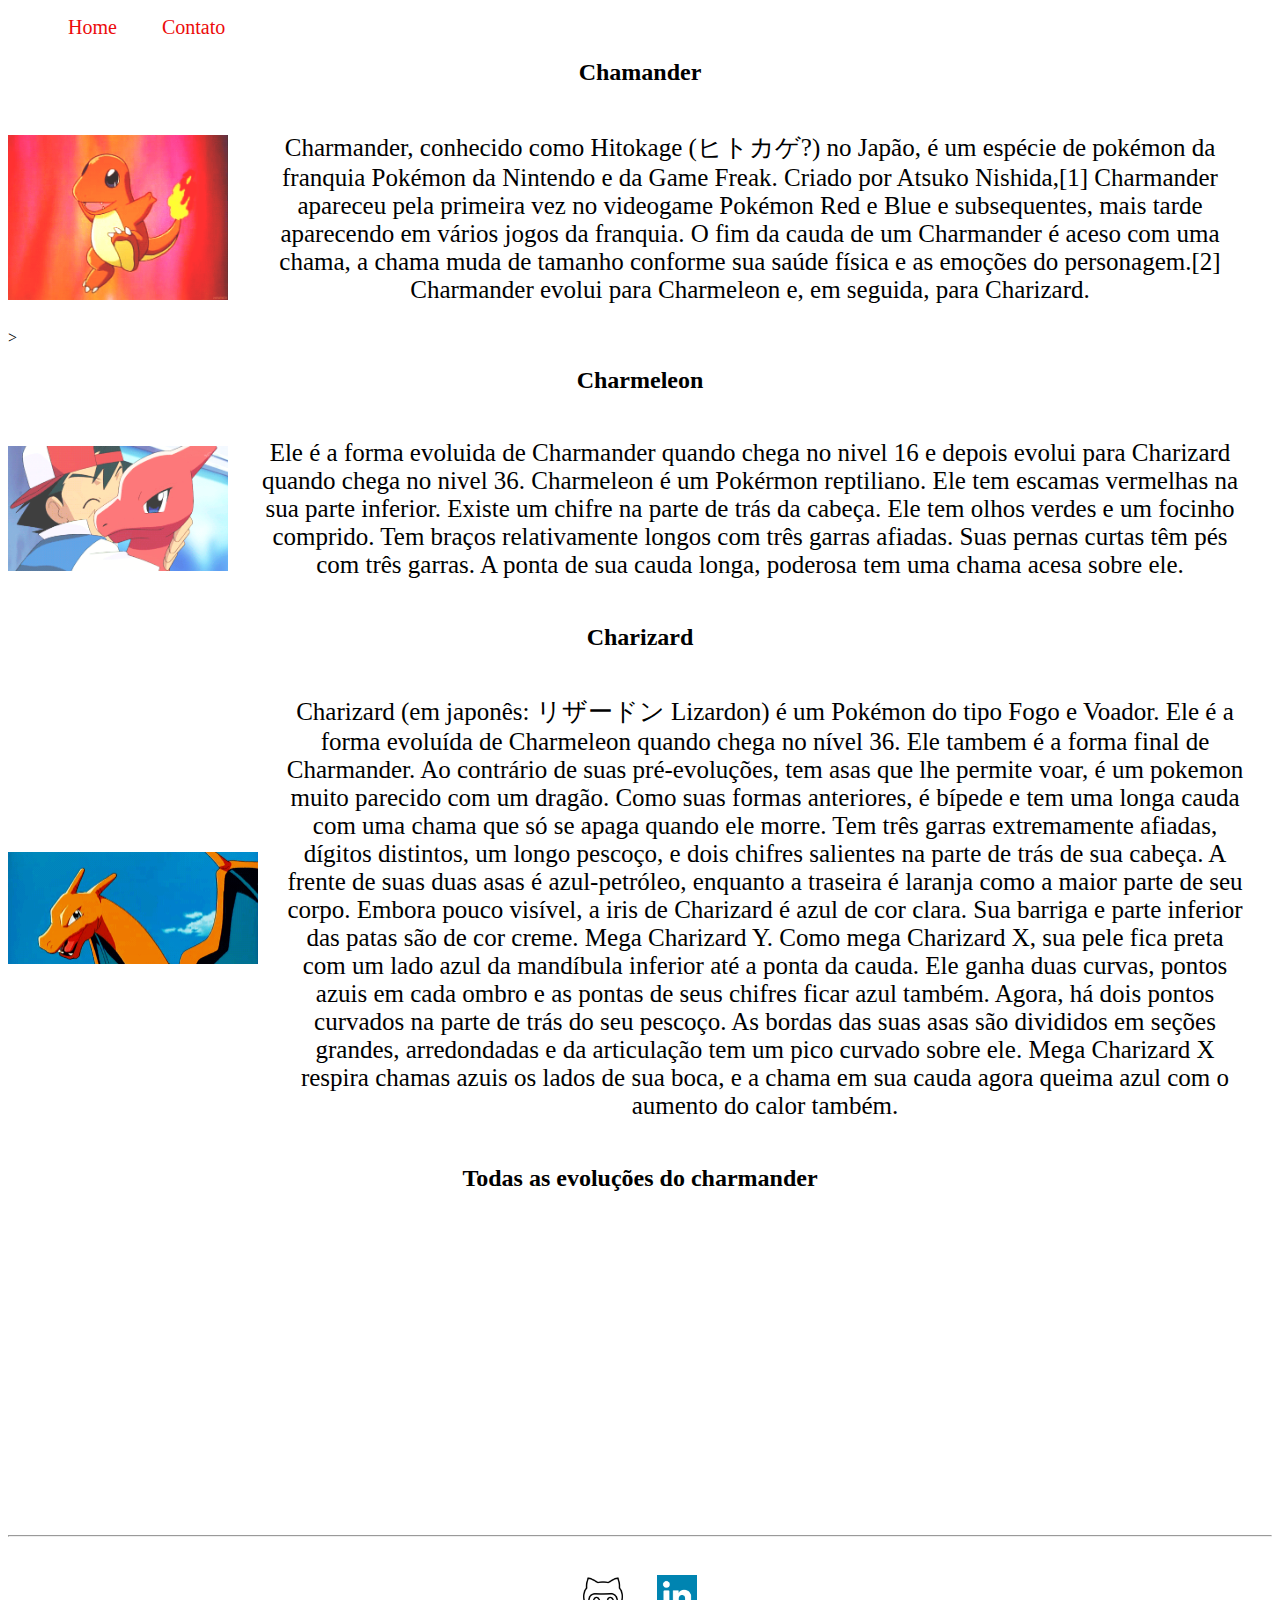
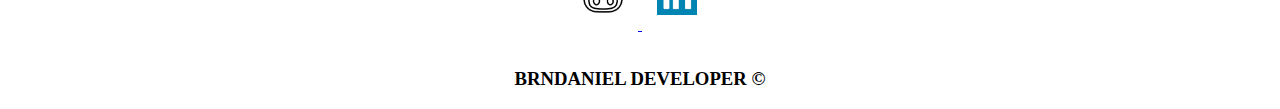
<file: index.html>
<!DOCTYPE html>
<html lang="pt-br">
<head>
    <meta charset="UTF-8">
    <meta http-equiv="X-UA-Compatible" content="IE=edge">
    <meta name="viewport" content="width=device-width, initial-scale=1.0">
    <title>Charmander</title>
    <link rel="stylesheet" href="assets/CSS/style.css">
</head>
<body>
     
    <ul class="menu">
    <li>
        <a href="index.html">Home</a>
    </li>
    <li><a href="contato.html">Contato</a></li>
    
    </ul>
    <h2> Chamander </h2>  
         <div class ="container"> 
              <img src="assets/img/charmander feliz.gif" style="width: 220px;" alt="">
   
    
<P>
    Charmander, conhecido como Hitokage (ヒトカゲ?) no Japão, é um espécie de pokémon da franquia Pokémon da Nintendo e da Game Freak. 
    Criado por Atsuko Nishida,[1] Charmander apareceu pela primeira vez no videogame Pokémon Red e Blue e subsequentes, 
    mais tarde aparecendo em vários jogos da franquia. O fim da cauda de um Charmander é aceso com uma chama, 
    a chama muda de tamanho conforme sua saúde física e as emoções do personagem.[2] Charmander evolui para Charmeleon e, em seguida, para Charizard.
</P>
</div> 

><h2>Charmeleon
    </h2>
    <div class ="container">
    <img src="assets/img/charmeleon.gif" style="width: 220px;" alt="">

<p>
    Ele é a forma evoluida de Charmander quando chega no nivel 16 e depois evolui para Charizard quando chega no nivel 36.
    Charmeleon é um Pokérmon reptiliano. Ele tem escamas vermelhas na sua parte inferior. Existe um chifre na parte de trás da cabeça. 
    Ele tem olhos verdes e um focinho comprido. Tem braços relativamente longos com três garras afiadas. Suas pernas curtas têm pés com três garras. 
    A ponta de sua cauda longa, poderosa tem uma chama acesa sobre ele.
</p>
</div> 

<h2>Charizard</h2>
    <div class ="container">
    <img src="assets/img/charizard.gif" style="width: 250px;" alt="">

<p class=" p1">
Charizard (em japonês: リザードン Lizardon) é um Pokémon do tipo Fogo e Voador.
Ele é a forma evoluída de Charmeleon quando chega no nível 36. Ele tambem é a forma final de Charmander.
Ao contrário de suas pré-evoluções, tem asas que lhe permite voar, é um pokemon muito parecido com um dragão. Como suas formas anteriores, 
é bípede e tem uma longa cauda com uma chama que só se apaga quando ele morre. Tem três garras extremamente afiadas, dígitos distintos, um longo pescoço, e dois chifres salientes na parte de trás de sua cabeça. 
A frente de suas duas asas é azul-petróleo, enquanto a traseira é laranja como a maior parte de seu corpo. Embora pouco visível, a iris de Charizard é azul de cor clara. Sua barriga e parte inferior das patas são de cor creme.
Mega Charizard Y.
Como mega Charizard X, sua pele fica preta com um lado azul da mandíbula inferior até a ponta da cauda. Ele ganha duas curvas, pontos azuis em cada ombro e as pontas de seus chifres ficar azul também. Agora, há dois pontos curvados na parte de trás do seu pescoço. 
As bordas das suas asas são divididos em seções grandes, arredondadas e da articulação tem um pico curvado sobre ele. Mega Charizard X respira chamas azuis os lados de sua boca, e a chama em sua cauda agora queima azul com o aumento do calor também.
</p>
</div>

<h2>Todas as evoluções do charmander
</h2>
<div class=" container">
    <iframe width="560"
    height="315" 
    src="https://www.youtube.com/embed/Y5GR4mTV8ko" 
   title="YouTube video player" 
   frameborder="0" 
   allow="accelerometer; autoplay; clipboard-write; encrypted-media; gyroscope; picture-in-picture" 
   allowfullscreen></iframe>

   </div>
   <hr>
<footer>
    <div class="social"> 
        <a href="https://github.com/BRNDANIEL" target="_blanck">
        <img class="social"src="assets/img/github.png" alt="git logo" style="width: 40px" >
    </a>
    <a href="https://www.linkedin.com/in/bruno-daniel-b6289021b/" target="_blanck">
        <img class="social" src="assets/img/linkedin.png" alt="linkedin logo" style="width: 40px;">
    </a>
          </div>
     <H3>BRNDANIEL DEVELOPER &COPY;</H3>

</footer>


    
  









   </body>
   </html>
</file>
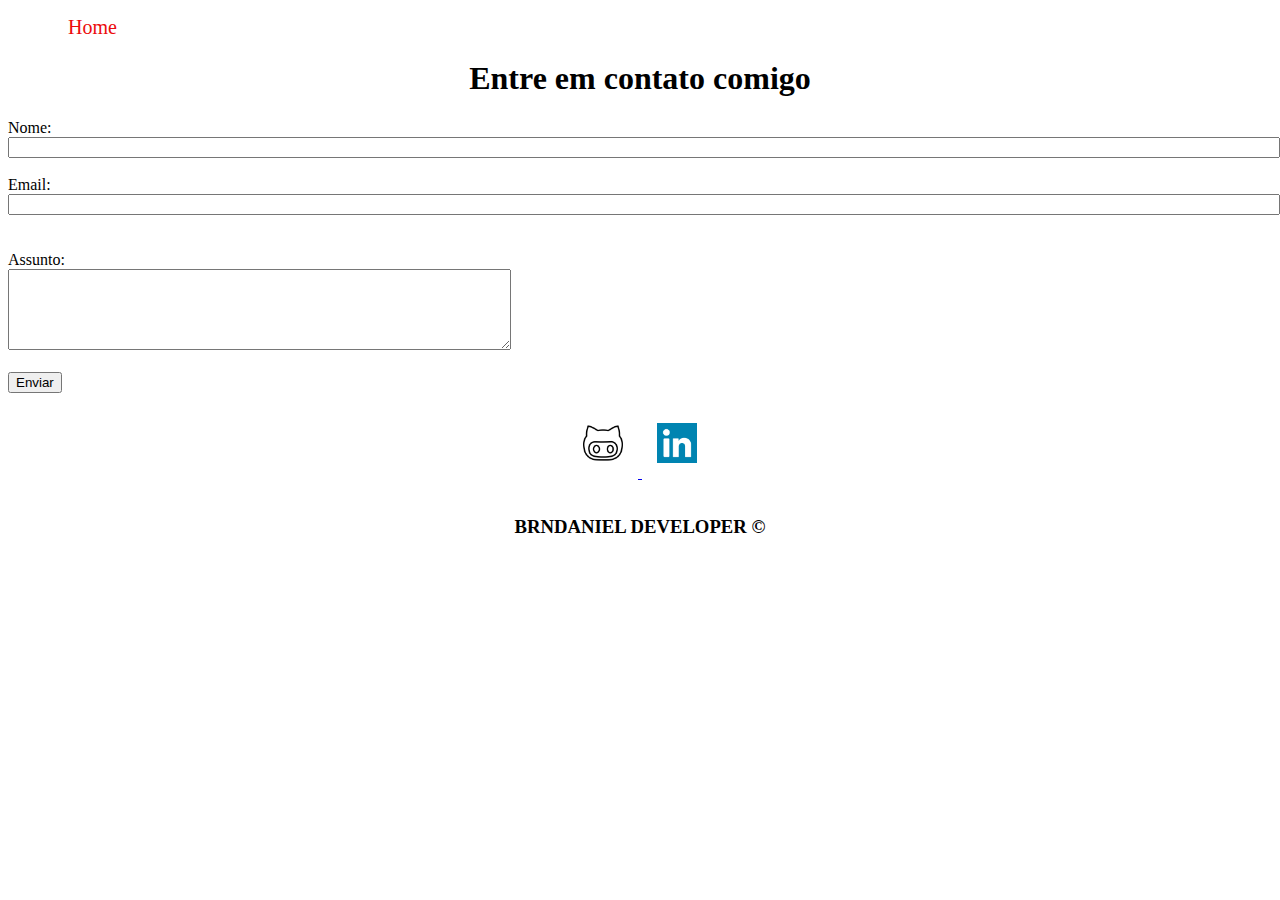
<file: contato.html>
<!DOCTYPE html>
<html lang="pt-br">
<head>
    <meta charset="UTF-8">
    <meta http-equiv="X-UA-Compatible" content="IE=edge">
    <meta name="viewport" content="width=device-width, initial-scale=1.0">
    <title>Contato</title>
    <link rel="stylesheet" href="assets/CSS/style.css">
</head>
</head>
<body>
    <ul class="menu">
        <li>
            <a href="index.html">Home</a>
        </li>
    </ul>

    <h1>Entre em contato comigo</h1>
    <form>
        <label for="Nome">Nome:</label><br>
        <input type="text" id="nome" onkeyup="validaNome()">
        <div id="txtNome">
        </div>
        
        <br>
        <label for="Email">Email:</label><br>
        <input type="email" id="email" onkeyup="validaEmail()">
        <div id="txtEmail">
        </div>
        
        <br>
        <br>
        <label for="Assunto">Assunto:</label> <br>
         <textarea name="Assunto" id="Assunto"  rows="5" cols="60" >
         </textarea>
         <br>
         <br>
         <button>Enviar</button>
    </form>

    <footer>
        <div class="social"> 
            <a href="https://github.com/BRNDANIEL" target="_blanck">
            <img class="social"src="assets/img/github.png" alt="git logo" style="width: 40px" >
        </a>
        <a href="https://www.linkedin.com/in/bruno-daniel-b6289021b/" target="_blanck">
            <img class="social" src="assets/img/linkedin.png" alt="linkedin logo" style="width: 40px;">
        </a>
              </div>
         <H3>BRNDANIEL DEVELOPER &COPY;</H3>
    
    </footer>
    
    <script src="assets/JS/Script.js"></script>
</body>
</html>
</file>
<file: assets/CSS/style.css>
/*estilos da pagina index*/

p {
    font-size: 25px;
    text-align: center;
    margin: 25px;

    }
h3,h2,h1  {
    text-align: center;
    }

.container {
    display: flex;
    flex-flow: row;
    justify-content: center;
     align-items: center;
    
    }

.menu li {
    display: inline;
    padding: 20px;
    font-size: 20px;
    }

.menu li a {

    text-decoration: none;
    color: rgb(236, 11, 11);
    }

    .menu li a:hover {
    color: grey;
    }

    
.social {
        text-align: center;
        padding:15px;
    }
</file>
